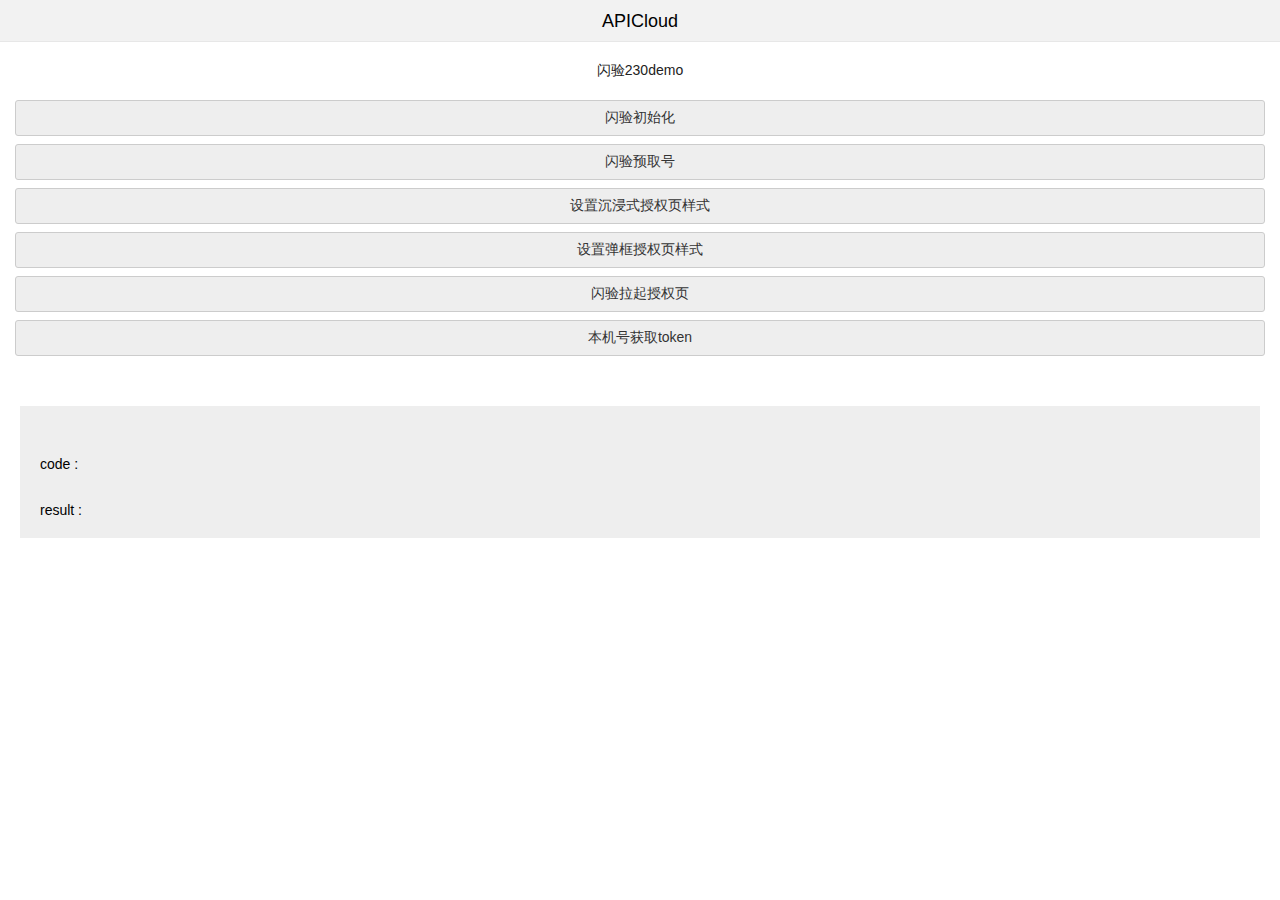
<file: shanyanDemo/index.html>
<!doctype html>
<html>
<head>
    <meta charset="utf-8">
    <meta name="viewport" content="maximum-scale=1.0,minimum-scale=1.0,user-scalable=0,width=device-width,initial-scale=1.0"/>
    <meta name="format-detection" content="telephone=no,email=no,date=no,address=no">
    <title>index</title>
    <link rel="stylesheet" type="text/css" href="./css/api.css" />
    <link rel="stylesheet" type="text/css" href="./css/style.css" />
    <link rel="stylesheet" type="text/css" href="./css/index.css" />

    <style>
        header{ background-color: #f2f2f2;  line-height: 42px; font-size: 18px; text-align: center; }
        .flex-con{
          overflow: auto
        }
    </style>
</head>
<body>
    <div id="wrap" class="flex-wrap flex-vertical" >
        <header class="border-b" >APICloud</header>
        <div id="main" class="flex-con" >

         <div class='itemtitle'>闪验230demo</div>
         <div class="clickbtn" tapmode="active" onclick="init()">闪验初始化</div>
         <div class="clickbtn" tapmode="active" onclick="preLogin()">闪验预取号</div>
         <div class="clickbtn" tapmode="active" onclick="setCJSAuthThemeConfig()">设置沉浸式授权页样式</div>
         <div class="clickbtn" tapmode="active" onclick="setDialogAuthThemeConfig()">设置弹框授权页样式</div>
         <div class="clickbtn" tapmode="active" onclick="openActivity()">闪验拉起授权页</div>
         <div class="clickbtn" tapmode="active" onclick="startAuthentication()">本机号获取token</div>
         <div class="input_text">
         <p type="text" class="testName" id="codeid"><span>code :</span><span class="code"></span></p>
         <p type="text" class="testName" id="resultId"><span>result :</span><span class="result"></span></p>
         </div>
        </div>
    </div>
</body>
</html>
<script type="text/javascript" src="./script/api.js"></script>
<script type="text/javascript">
var shanyan = null;
    apiready = function(){
       shanyan = api.require('CLSDKShanYanSDKModule');
    };

    function init(){
     var param = {appid:'loXN4jDs'};
     shanyan.init({appid:'loXN4jDs'},
     function(ret, err){
          // alert(JSON.stringify(ret));
          //$api.dom("#codeid").innerHTML("欢迎您访问简明现代魔法图书馆～～");
          //code.text("code:" + ret.code);
          // this.result.html("result:"+ret.result);
          $api.dom('.code').innerHTML = ret.code;
          $api.dom('.result').innerHTML = ret.result;
           console.log("callback---button--shanyanSdkInit========"+ret.code+"result===="+ret.result);
         });
   }
     function preLogin(){
     shanyan.preLogin(function(ret, err){
          // alert(JSON.stringify(ret));
          $api.dom('.code').innerHTML = ret.code;
          $api.dom('.result').innerHTML = ret.result;
           console.log("callback---button--shanyanSdkGetPhoneInfo========"+ret.code+"result===="+ret.result);
         });
   }

    /*闪验SDK配置授权界面UI*/
    function setCJSAuthThemeConfig(){
       shanyan.setAuthThemeConfig({
       widgets:{
     widget1:  {widgetId:"customView_one",
     type:"TextView",
       left:"",
       top:"330",
       right:"",
       bottom:"",
       width:"",
       height:"30",
       textContent:"自定义控件1（点击不销毁）",
       textFont:"13",
       textColor:"#cc0000",
       backgroundColor:"#ffffff",
       backgroundImgPath:"",
       isFinish:"false"},
       widget2:  {widgetId:"customView_two",
       type:"ImageView",
       left:"",
       top:"370",
       right:"",
       bottom:"",
       width:"60",
       height:"60",
       textContent:"自定义控件2（点击销毁）",
       textFont:"13",
       textColor:"#00aa00",
       backgroundColor:"",
       backgroundImgPath:'widget://image/qq.png',
       isFinish:"true"}
       },
       uiConfig:{
       setAuthBGImgPath:'widget://image/sy_login_bg.png',
       setNavColor:'#ff0000',
       setNavText:'一键登录',
       setNavTextColor:'#080808',
       setNavTextSize:'16',
       setAuthNavTransparent:'true',
       setAuthNavHidden:'false',
       setNavReturnBtnWidth:'25',
       setNavReturnImgPath:'sy_sdk_left',
       setNavReturnBtnOffsetX:'0',
       setNavReturnBtnOffsetY:'-1',
       setNavReturnBtnOffsetRightX:'-1',
       setNavReturnBtnHeight:'25',
       setNavReturnImgHidden:'false',
               setLogBtnText:"本机号登录",
               setLogBtnOffsetY:"260",
       setAppPrivacyOne:{
       title:'用户协议1',
       url:"http://flash.253.com/"
       },
       setPrivacyText:{
       privacyTextOne:'同意',
       privacyTextTwo:"、",
       privacyTextFive:"并授权登录"
       },

       }},
         function(result){
               console.log("ffff"+result.code+"result===="+result.result);
               }
       );

       }

              /*闪验SDK配置授权界面UI*/
              function setDialogAuthThemeConfig(){
                 shanyan.setAuthThemeConfig({
                   uiConfig: {
                     setAuthBGImgPath:'widget://image/sy_login_bg.png',
           						setNavColor: '#ff0000',
           						setNavText: "",
           						setNavTextSize: "0",
           						setNavReturnBtnOffsetRightX: "15",
           						setLogoOffsetY: "15",
           						setLogoWidth: "110",
           						setLogoHeight: "60",
           						setNumFieldOffsetY: "80",
           						setNumberSize: "18",
           						setLogBtnText: "本机号码免密登录",
           						setLogBtnOffsetY: "140",
           						setPrivacyState:"true",
           						setAppPrivacyOne: {
           							title: '闪验用户协议',
           							url: "https://api.253.com/api_doc/yin-si-zheng-ce/wei-hu-wang-luo-an-quan-sheng-ming.html"
           						},
           						setAppPrivacyTwo: {
           							title: '闪验隐私政策',
           							url: "https://api.253.com/api_doc/yin-si-zheng-ce/ge-ren-xin-xi-bao-hu-sheng-ming.html"
           						},
           						setAppPrivacyThree: {
           							title: '服务协议',
           							url: "https://api.253.com/api_doc/yin-si-zheng-ce/ge-ren-xin-xi-bao-hu-sheng-ming.html"
           						},
           						setPrivacyText: {
           							privacyTextOne: '登录即同意',
           							privacyTextTwo: "、",
           							privacyTextThree: '、',
           							privacyTextFour: '和',
           							privacyTextFive: '并授权登录'
           						},
           						setSloganHidden: "true",
           						setDialogTheme: {
           							width: "300",
           							height: "400",
           							marginLeft: "0",
           							marginTop: "0",
           							isBottom: "false"
           						}

           					}, //授权页添加自定义控件元素
           					widgets: {
           						widget1: {
           							widgetId: "customView_one",
           							type: "TextView",
           							left: "",
           							top: "195",
           							right: "",
           							bottom: "",
           							width: "",
           							height: "30",
           							textContent: "自定义控件（不销毁授权页）",
           							textFont: "13",
           							textColor: "#cc0000",
           							backgroundColor: "#ffffff",
           							isFinish: "false"
           						},
           						widget2: {
           							widgetId: "customView_two",
           							type: "ImageView",
           							left: "",
           							top: "230",
           							right: "",
           							bottom: "",
           							width: "30",
           							height: "30",
                         backgroundImgPath:'widget://image/qq.png',
           							isFinish: "true"
           						}
           					},
           				},
                   function(result){
                     alert(JSON.stringify(result));
                         console.log("ffff"+result.code+"result===="+result.result);
                         }
                 );

                 }
            function openActivity(){
            var param = {isFinish:false};
            shanyan.openActivity(param,function(ret, err){
                  //alert(JSON.stringify(ret));
                  $api.dom('.code').innerHTML = ret.code;
                  $api.dom('.result').innerHTML = ret.result;
                  if (ret.type == 1) {
                    shanyan.finishAuthActivity();
                    console.log("fff1111"+JSON.stringify(ret));

                  }});
          }

          function startAuthentication(){
            shanyan.startAuthentication(function(ret,err){
              $api.dom('.code').innerHTML = ret.code;
              $api.dom('.result').innerHTML = ret.result;
              console.log("fff"+JSON.stringify(ret));
            });
            var s=shanyan.getPreIntStatus(function(ret,err){});
            alert("fff"+s);
          }
</script>
</file>
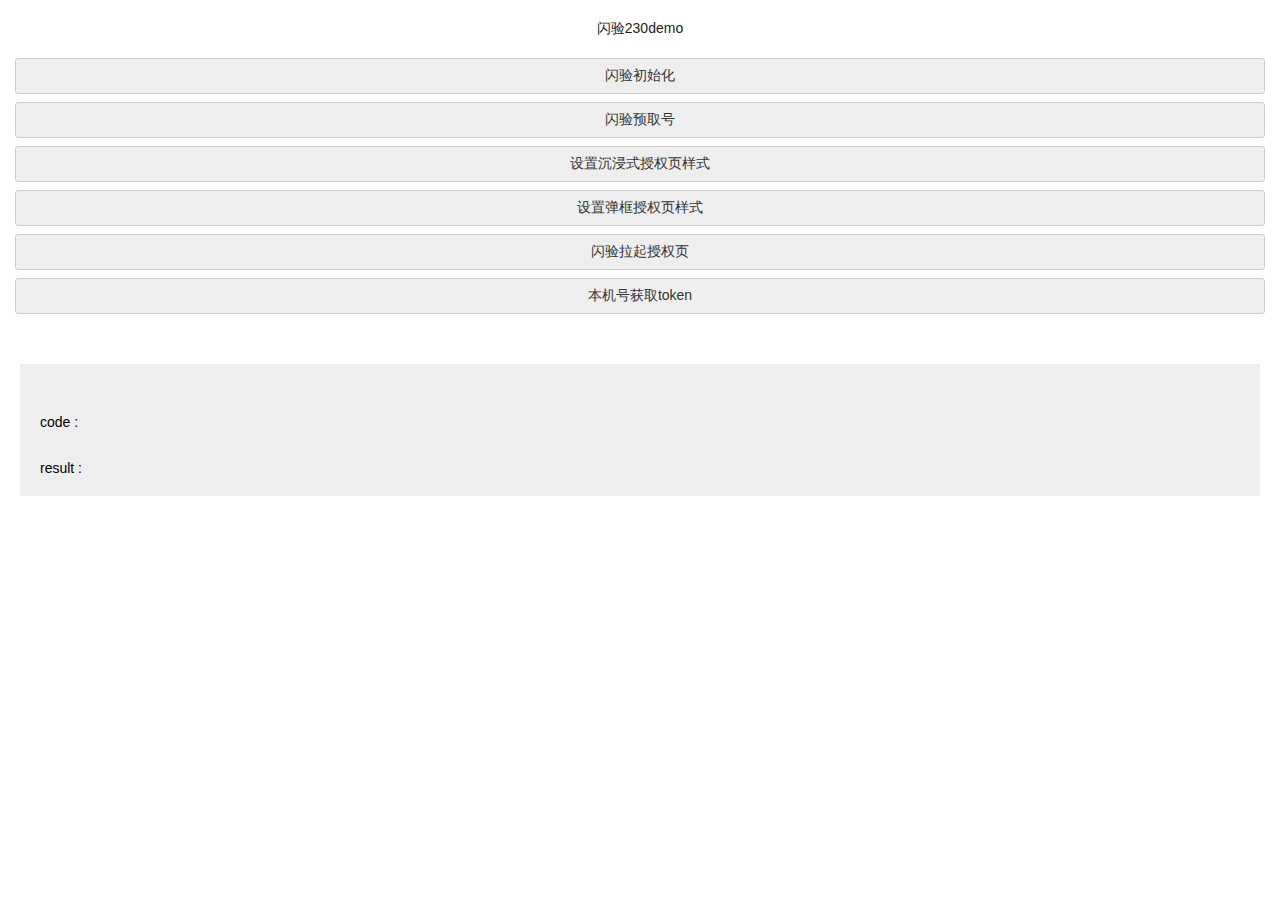
<file: shanyanDemo/html/win_home.html>
<!DOCTYPE HTML>
<html>
<head>
    <meta charset="utf-8">
    <meta name="viewport" content="maximum-scale=1.0,minimum-scale=1.0,user-scalable=0,width=device-width,initial-scale=1.0"/>
    <meta name="format-detection" content="telephone=no,email=no,date=no,address=no">
    <title>title</title>
    <link rel="stylesheet" type="text/css" href="../css/api.css" />
    <link rel="stylesheet" type="text/css" href="../css/style.css" />
    <link rel="stylesheet" type="text/css" href="../css/index.css" />

</head>
<body>
  <div id="wrap" class="flex-wrap flex-vertical" >
      <header class="border-b" ></header>
      <div id="main" class="flex-con" >
       <div class='itemtitle'>闪验230demo</div>
       <div class="clickbtn" tapmode="active" onclick="init()">闪验初始化</div>
       <div class="clickbtn" tapmode="active" onclick="preLogin()">闪验预取号</div>
       <div class="clickbtn" tapmode="active" onclick="setCJSAuthThemeConfig()">设置沉浸式授权页样式</div>
       <div class="clickbtn" tapmode="active" onclick="setDialogAuthThemeConfig()">设置弹框授权页样式</div>
       <div class="clickbtn" tapmode="active" onclick="openActivity()">闪验拉起授权页</div>
       <div class="clickbtn" tapmode="active" onclick="startAuthentication()">本机号获取token</div>
<div class="input_text">
  <p type="text" class="testName" id="codeid">code :</p>
  <p type="text" class="testName" id="resultId">result :</p>
</div>

      </div>
  </div>
</body>
</html>
<script type="text/javascript" src="../script/api.js"></script>
<script type="text/javascript" src="../script/swipe.js"></script>
<script type="text/javascript">
var shanyan = null;
var code;
var result;
code = document.getElementById('codeid');
result = document.getElementById('resultid');
    apiready = function(){
       shanyan = api.require('CLSDKShanYanSDKModule')

    };

    function init(){
     var param = {appid:'loXN4jDs'};
     shanyan.init({appid:'loXN4jDs'},
     function(ret, err){
           //alert(JSON.stringify(ret));
           code.value ="code:" + ret.code;
           result.value = "result:"+ret.result;
           console.log("callback---button--shanyanSdkInit========"+ret.code+"result===="+ret.result);
         });
   }
     function preLogin(){
     shanyan.preLogin(function(ret, err){
           alert(JSON.stringify(ret));
           console.log("callback---button--shanyanSdkGetPhoneInfo========"+ret.code+"result===="+ret.result);
         });
   }

    /*闪验SDK配置授权界面UI*/
    function setCJSAuthThemeConfig(){
       shanyan.setAuthThemeConfig({
       widgets:{
     widget1:  {widgetId:"customView_one",
     type:"TextView",
       left:"",
       top:"330",
       right:"",
       bottom:"",
       width:"",
       height:"30",
       textContent:"自定义控件1（点击不销毁）",
       textFont:"13",
       textColor:"#cc0000",
       backgroundColor:"#ffffff",
       backgroundImgPath:"",
       isFinish:"false"},
       widget2:  {widgetId:"customView_two",
       type:"ImageView",
       left:"",
       top:"370",
       right:"",
       bottom:"",
       width:"60",
       height:"60",
       textContent:"自定义控件2（点击销毁）",
       textFont:"13",
       textColor:"#00aa00",
       backgroundColor:"",
       backgroundImgPath:'widget://image/qq.png',
       isFinish:"true"}
       },
       uiConfig:{
       setAuthBGImgPath:'widget://image/sy_login_bg.png',
       setNavColor:'#ff0000',
       setNavText:'一键登录',
       setNavTextColor:'#080808',
       setNavTextSize:'16',
       setAuthNavTransparent:'true',
       setAuthNavHidden:'false',
       setNavReturnBtnWidth:'25',
       setNavReturnImgPath:'sy_sdk_left',
       setNavReturnBtnOffsetX:'0',
       setNavReturnBtnOffsetY:'-1',
       setNavReturnBtnOffsetRightX:'-1',
       setNavReturnBtnHeight:'25',
       setNavReturnImgHidden:'false',
               setLogBtnText:"本机号登录",
               setLogBtnOffsetY:"260",
       setAppPrivacyOne:{
       title:'用户协议1',
       url:"http://flash.253.com/"
       },
       setPrivacyText:{
       privacyTextOne:'同意',
       privacyTextTwo:"、",
       privacyTextFive:"并授权登录"
       },

       }},
         function(result){
           alert(JSON.stringify(result));
               console.log("ffff"+result.code+"result===="+result.result);
               }
       );

       }


       /*闪验SDK配置授权界面UI*/
       function setDialogAuthThemeConfig(){
          shanyan.setAuthThemeConfig({
            uiConfig: {
              setAuthBGImgPath:'widget://image/sy_login_bg.png',
    						setNavColor: '#ff0000',
    						setNavText: "",
    						setNavTextSize: "0",
    						setNavReturnBtnOffsetRightX: "15",
    						setLogoOffsetY: "15",
    						setLogoWidth: "110",
    						setLogoHeight: "60",
    						setNumFieldOffsetY: "80",
    						setNumberSize: "18",
    						setLogBtnText: "本机号码免密登录",
    						setLogBtnOffsetY: "140",
    						setPrivacyState:"true",
    						setAppPrivacyOne: {
    							title: '闪验用户协议',
    							url: "https://api.253.com/api_doc/yin-si-zheng-ce/wei-hu-wang-luo-an-quan-sheng-ming.html"
    						},
    						setAppPrivacyTwo: {
    							title: '闪验隐私政策',
    							url: "https://api.253.com/api_doc/yin-si-zheng-ce/ge-ren-xin-xi-bao-hu-sheng-ming.html"
    						},
    						setAppPrivacyThree: {
    							title: '服务协议',
    							url: "https://api.253.com/api_doc/yin-si-zheng-ce/ge-ren-xin-xi-bao-hu-sheng-ming.html"
    						},
    						setPrivacyText: {
    							privacyTextOne: '登录即同意',
    							privacyTextTwo: "、",
    							privacyTextThree: '、',
    							privacyTextFour: '和',
    							privacyTextFive: '并授权登录'
    						},
    						setSloganHidden: "true",
    						setDialogTheme: {
    							width: "300",
    							height: "400",
    							marginLeft: "0",
    							marginTop: "0",
    							isBottom: "false"
    						}

    					}, //授权页添加自定义控件元素
    					widgets: {
    						widget1: {
    							widgetId: "customView_one",
    							type: "TextView",
    							left: "",
    							top: "195",
    							right: "",
    							bottom: "",
    							width: "",
    							height: "30",
    							textContent: "自定义控件（不销毁授权页）",
    							textFont: "13",
    							textColor: "#cc0000",
    							backgroundColor: "#ffffff",
    							isFinish: "false"
    						},
    						widget2: {
    							widgetId: "customView_two",
    							type: "ImageView",
    							left: "",
    							top: "230",
    							right: "",
    							bottom: "",
    							width: "30",
    							height: "30",
                  backgroundImgPath:'widget://image/qq.png',
    							isFinish: "true"
    						}
    					},
    				},
            function(result){
              alert(JSON.stringify(result));
                  console.log("ffff"+result.code+"result===="+result.result);
                  }
          );

          }
     function openActivity(){
     var param = {isFinish:false};
     shanyan.openActivity(param,function(ret, err){
           alert(JSON.stringify(ret));
           console.log("fff"+JSON.stringify(ret));
           if (ret.type == 1) {
             shanyan.finishAuthActivity();
             console.log("fff1111"+JSON.stringify(ret));

           }

         });
   }

   function startAuthentication(){
     shanyan.startAuthentication(function(ret,err){
       console.log("fff"+JSON.stringify(ret));
     });
   }
</script>
</file>
<file: shanyanDemo/css/api.css>
html{
	font-family: sans-serif;
}
html,body,header,section,footer,div,ul,ol,li,img,a,span,em,del,legend,center,strong,var,fieldset,form,label,dl,dt,dd,cite,input,hr,time,mark,code,figcaption,figure,textarea,h1,h2,h3,h4,h5,h6,p{
	margin:0;
	border:0;
	padding:0;
	font-style:normal;
}
html,body {
	-webkit-touch-callout:none;
	-webkit-text-size-adjust:none;
	-webkit-tap-highlight-color:rgba(0, 0, 0, 0);
	-webkit-user-select:none;
	background-color: #fff;
}
nav,article,aside,details,main,header,footer,section,fieldset,figcaption,figure{
	display: block;
}
img,a,button,em,del,strong,var,label,cite,small,time,mark,code,textarea{
	display:inline-block;
}
header,section,footer {
	position:relative;
}
ol,ul{
	list-style:none;
}
input,button,textarea {
	border:0;
	margin:0;
	padding:0;
	font-size:1em;
	line-height:1em;
	/*-webkit-appearance:none;*/
	background-color:rgba(0, 0, 0, 0);
}
span{
	display:inline-block;
}
a:active, a:hover {
  outline: 0;
}
a, a:visited{
	text-decoration:none;
}

label, .wordWrap{
    word-wrap: break-word;
    word-break: break-all;
}
table {
  border-collapse: collapse;
  border-spacing: 0;
}
td,th {
  padding: 0;
}
.clearfix:after{
	content: ' ';
	display: block;
	clear: both;
	visibility:hidden;
	line-height: 0;
	height:0;
}
.loading_more{
	display: block;
	height: 1.5em;
	width: 100%;
}
.loading_more:before {
	display: inline-block; vertical-align: text-bottom;
	content: ' '; height: 16px; width: 16px; margin-right: 6px;
	background: url(../image/loading_more.gif) no-repeat center;
	-webkit-background-size: contain;
	background-size: contain;
} 
.loading_more:after {
	content: '加载更多';	
}
</file>
<file: shanyanDemo/css/style.css>
html,body {  font-size:14px; height:100%;  }
.hover{ opacity: .8; }

.flex-wrap{ display: -webkit-box;	display: -webkit-flex;	display: flex; }
.flex-con{     -webkit-box-flex: 1;     -webkit-flex: 1;    flex: 1;}
.flex-vertical{ -webkit-box-orient: vertical;-webkit-flex-flow: column;flex-flow: column;}

.border-t,
.border-b{ position:relative;  }
.border-t:before,
.border-b:after{content: '';  position: absolute;  left: 0;  top:0;  background: #ddd;   right:0;    height: 1px;     -webkit-transform: scaleY(0.5);  transform: scaleY(0.5); -webkit-transform-origin: 0 0;  transform-origin: 0 0; }
.border-b:after{ top:auto; bottom:0;  }

#wrap{ height: 100%; }
</file>
<file: shanyanDemo/css/index.css>
.clickbtn { /**按钮**/
	width: auto;
    margin:8px 15px;
    border-color: #CCCCCC;
    -webkit-border-radius: 3px;
    border-style: solid;
    border-width: 1px;
    color: #333333;
    font: bold 18px;
    padding: 8px 0;
    text-align: center;
    background-color: #EEEEEE;
}

.itemtitle{ /**标题项**/
	margin:20px 5px;
	color:#222;
	font-size:14px;
  text-align: center;
}
.input_text{
	width: auto;
	height: auto;
	padding: 20px 20px;
	background-color: #EEEEEE;
	margin-left: 20px;
	margin-right: 20px;
	margin-top: 50px;
	word-wrap: break-word;
	white-space : normal
}

.testName{
	width: 100%;
	margin-top: 30px;
	word-wrap: break-word;
	white-space : normal
}
.code{
	width: auto;
}

.result{
	width: auto;
	word-break: break-all;
	word-wrap: break-word;
}
</file>
